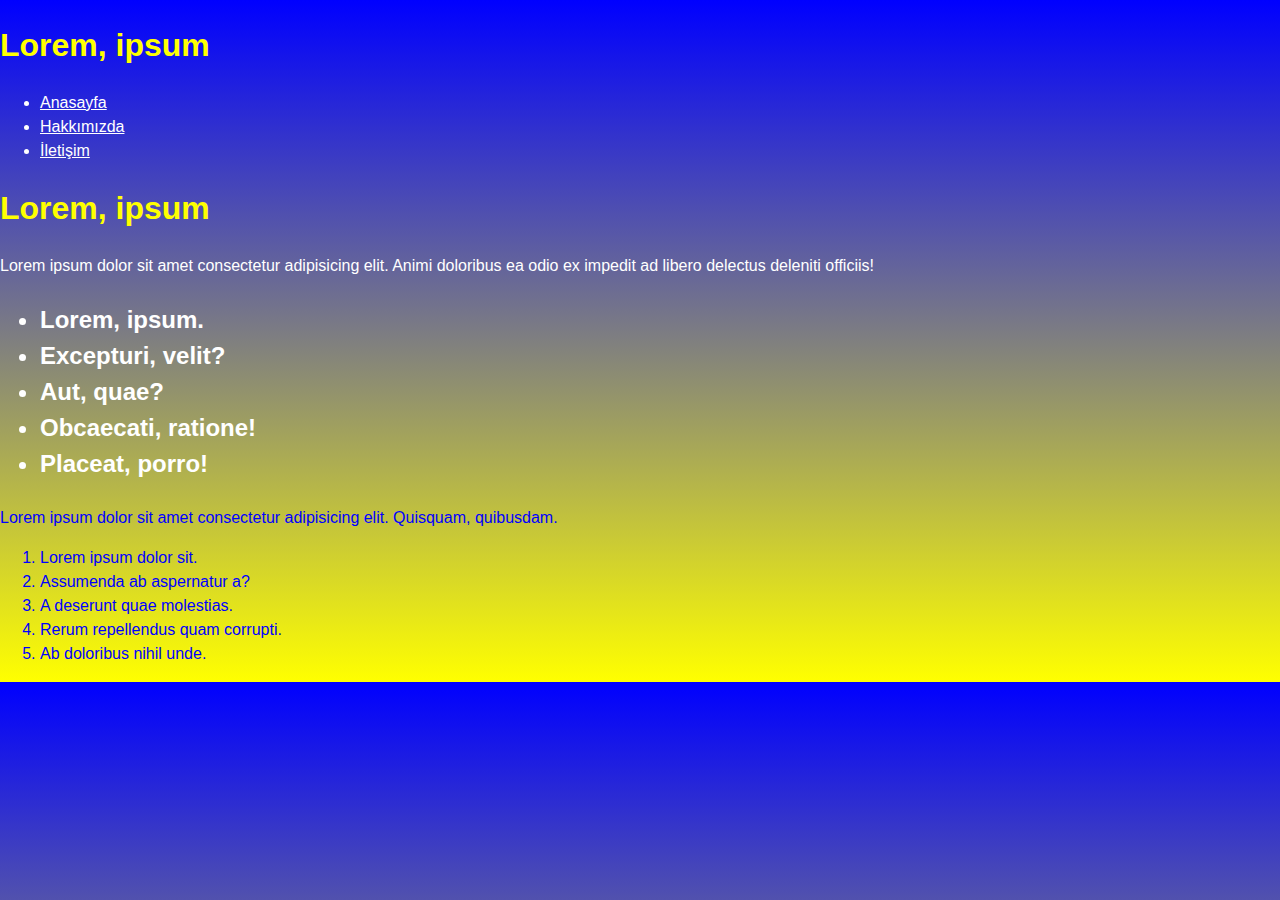
<file: css1/index.html>
<!DOCTYPE html>
<html lang="en">
<head>
    <meta charset="UTF-8">
    <meta name="viewport" content="width=device-width, initial-scale=1.0">
    <link rel="stylesheet" href="css/style.css">
    <title>Ana Sayfa</title>
</head>
<body>
    <header>
        <h1 class="yellow">Lorem, ipsum</h1>
        <nav>
            <ul>
                <li class="white"><a class="white" href ="index.html">Anasayfa</a></li>
                <li class="white"><a class="white" href ="about-us.html">Hakkımızda</a></li>
                <li class="white"><a class="white" href="contect-us.html">İletişim</a></li>
            </ul>
        </nav>
    <section>
        <article>
            <h1 class="yellow">Lorem, ipsum</h1>
            <p class="white">Lorem ipsum dolor sit amet consectetur adipisicing elit. Animi doloribus ea odio ex impedit ad libero delectus deleniti officiis!</p>
        </article>
    </section>
<aside>
    <h2>
        <ul>
            <li class="white">Lorem, ipsum.</li>
            <li class="white">Excepturi, velit?</li>
            <li class="white">Aut, quae?</li>
            <li class="white">Obcaecati, ratione!</li>
            <li class="white">Placeat, porro!</li>
        </ul>
    </h2>
</aside>
<footer>
    <p class="blue" >Lorem ipsum dolor sit amet consectetur adipisicing elit. Quisquam, quibusdam.</p>
    <ol>
        <li class="blue">Lorem ipsum dolor sit.</li>
        <li class="blue">Assumenda ab aspernatur a?</li>
        <li class="blue">A deserunt quae molestias.</li>
        <li class="blue">Rerum repellendus quam corrupti.</li>
        <li class="blue">Ab doloribus nihil unde.</li>
    </ol>
</footer>
</body>
</html>
</file>
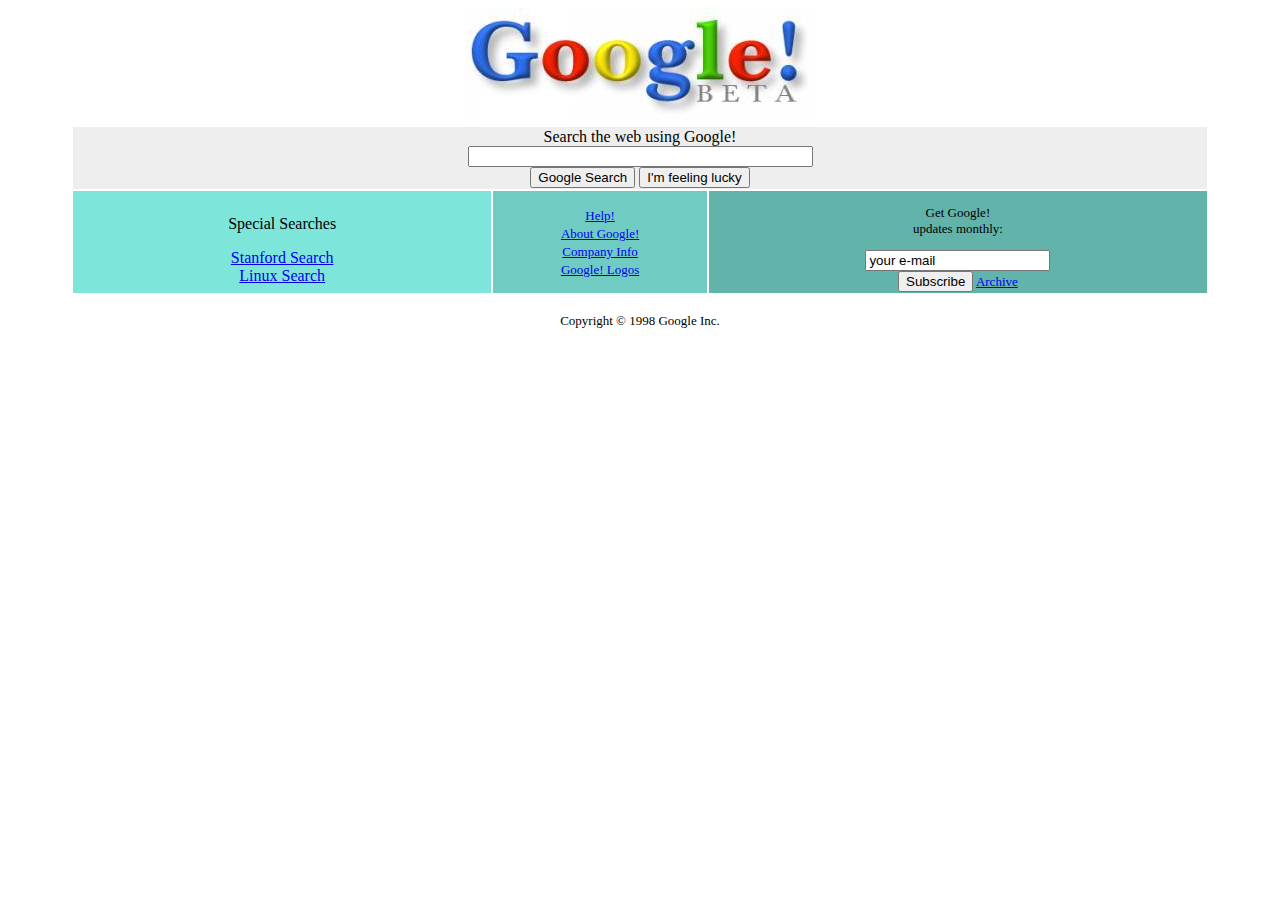
<file: css2/index.html>
<!DOCTYPE html>
<html lang="en">
<head>
    <meta charset="UTF-8">
    <title>Google!</title>
</head>
<body>

<form method="GET" action="/web/19981202230410/http://www.google.com/search">
    <!--Google 1998 logosu-->
    <center>
        <img src="img/google.jpg" width="351" height="113" alt="Google!">
    </center>
<!--Arama Çubuğu butonlar ve arka planı-->
    <center>
        <table border="0" width="90%">
            <tr>
                <td bgcolor="#EEEEEE" colspan="3">
                    <center>
                        Search the web using Google! <br>
                        <input type="text" name="q" value="" size="40"><br>
                        <input type="submit" value="Google Search">
                        <input type="submit" name="sa" value="I'm feeling lucky"><br>
                    </center>
                </td>
            </tr>
            <tr>
                <!--Special Searches box-->
                <td width="37%" bgcolor="#7EE5DA">
                    <center>
                        <p>Special Searches</p>
                        <a href="/web/19981202230410/http://www.google.com/stanford">Stanford Search</a><br>
                        <a href="/web/19981202230410/http://www.google.com/linux">Linux Search</a><br>
                    </center>
                </td>
                <!--Google! Search hakkında box-->
                <td bgcolor="#70CCC2">
                    <center>
                        <font size="-1">
                            <a href="#">Help!</a> <br>
                            <a href="#">About Google!</a> <br>
                            <a href="#">Company Info</a> <br>
                            <a href="#">Google! Logos</a> <br>
                        </font>
                    </center>
                </td>
                <!--Google Search updates vs.-->
                <td align="right" bgcolor="#62B3AA">
                    <center>
                        <font size="-1">
                            <p>Get Google! <br> updates monthly: <br></p>
                            <input type="hidden" name="listname" value="google-friends">
                            <input type="text" name="emailaddr" value="your e-mail"> <br>
                            <input type="submit" name="SubmitAction" value="Subscribe"> 
                            <font size="-1"><a href="https://web.archive.org/web/19981202230410/http://www.findmail.com/list/google-friends/">Archive</a></font>      
                        </font>
                    </center>
                </td>
            </tr>
        </table>
    </center>
<!--Telif hakkı vs.-->
    <p>
    <center><font size="-1">Copyright © 1998 Google Inc.</font></center>
</form>

</body>
</html>
</file>
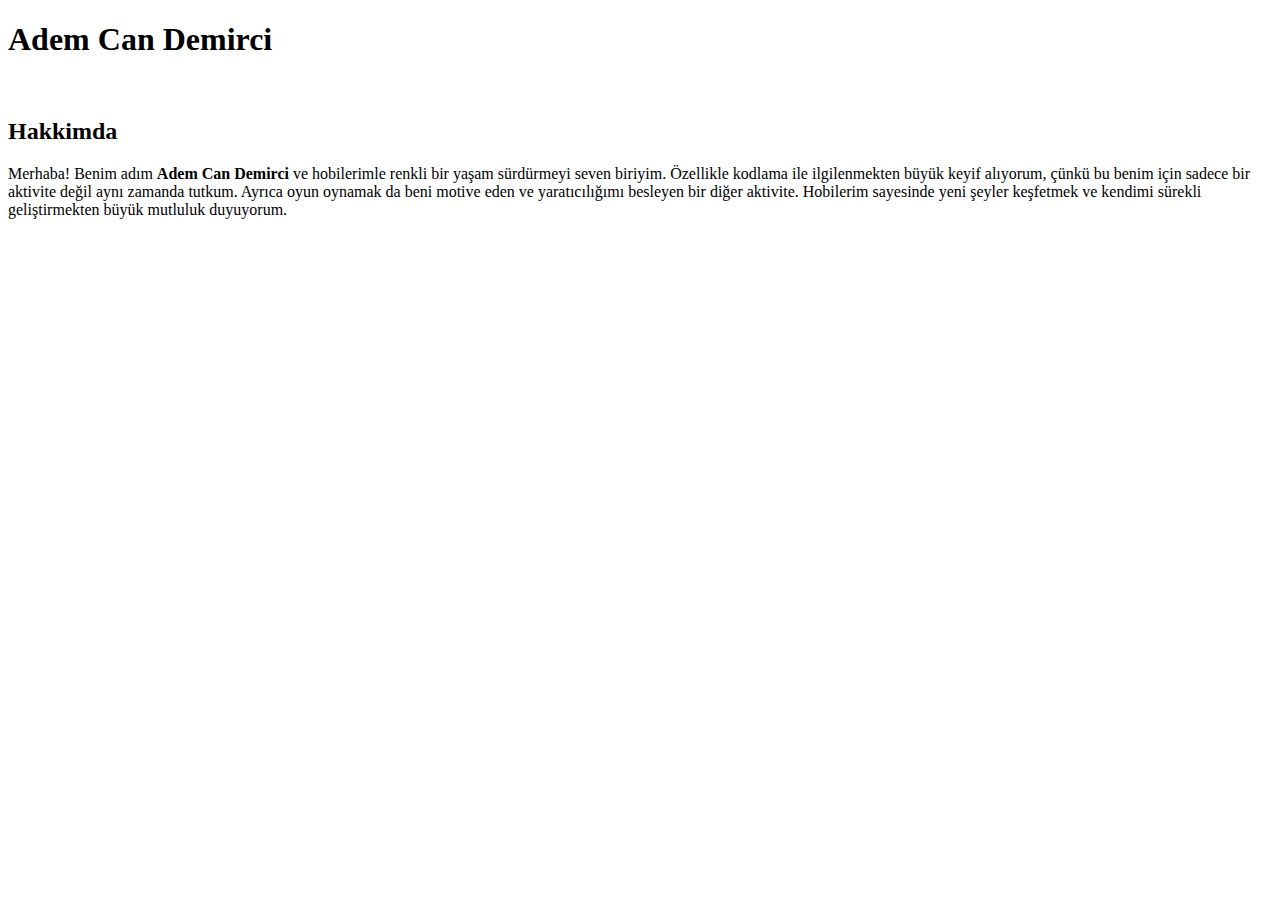
<file: html1/index.html>
<!DOCTYPE html>
<html len="tr">
    <!--Meta etiketleri ve head kısmı-->
    <head>
        <meta charset="utf-8">
        <meta name="description" content="Adem Can Demirci">
        <meta name="keywords" content="Adem Can Demirci">
        <meta name="author" content="Adem Can Demirci">
        <meta name="viewport" content="width=device-width, initial-scale=1.0">
        <title>Adem Can Demirci</title>
    </head>

    <!-- body kısmı-->
    <body>
        <!-- Ana Başlık -->
        <h1>Adem Can Demirci</h1>
        <br>
        <!-- Hakkımda bölümünde hobilerim -->
        <h2>Hakkimda</h2>
        <p> Merhaba! Benim adım <strong>Adem Can Demirci</strong> ve hobilerimle renkli bir yaşam sürdürmeyi seven biriyim. Özellikle kodlama ile ilgilenmekten büyük keyif alıyorum, çünkü bu benim için sadece bir aktivite değil aynı zamanda tutkum. Ayrıca oyun oynamak da beni motive eden ve yaratıcılığımı besleyen bir diğer aktivite. Hobilerim sayesinde yeni şeyler keşfetmek ve kendimi sürekli geliştirmekten büyük mutluluk duyuyorum.</p>
    </body>
</html>
</file>
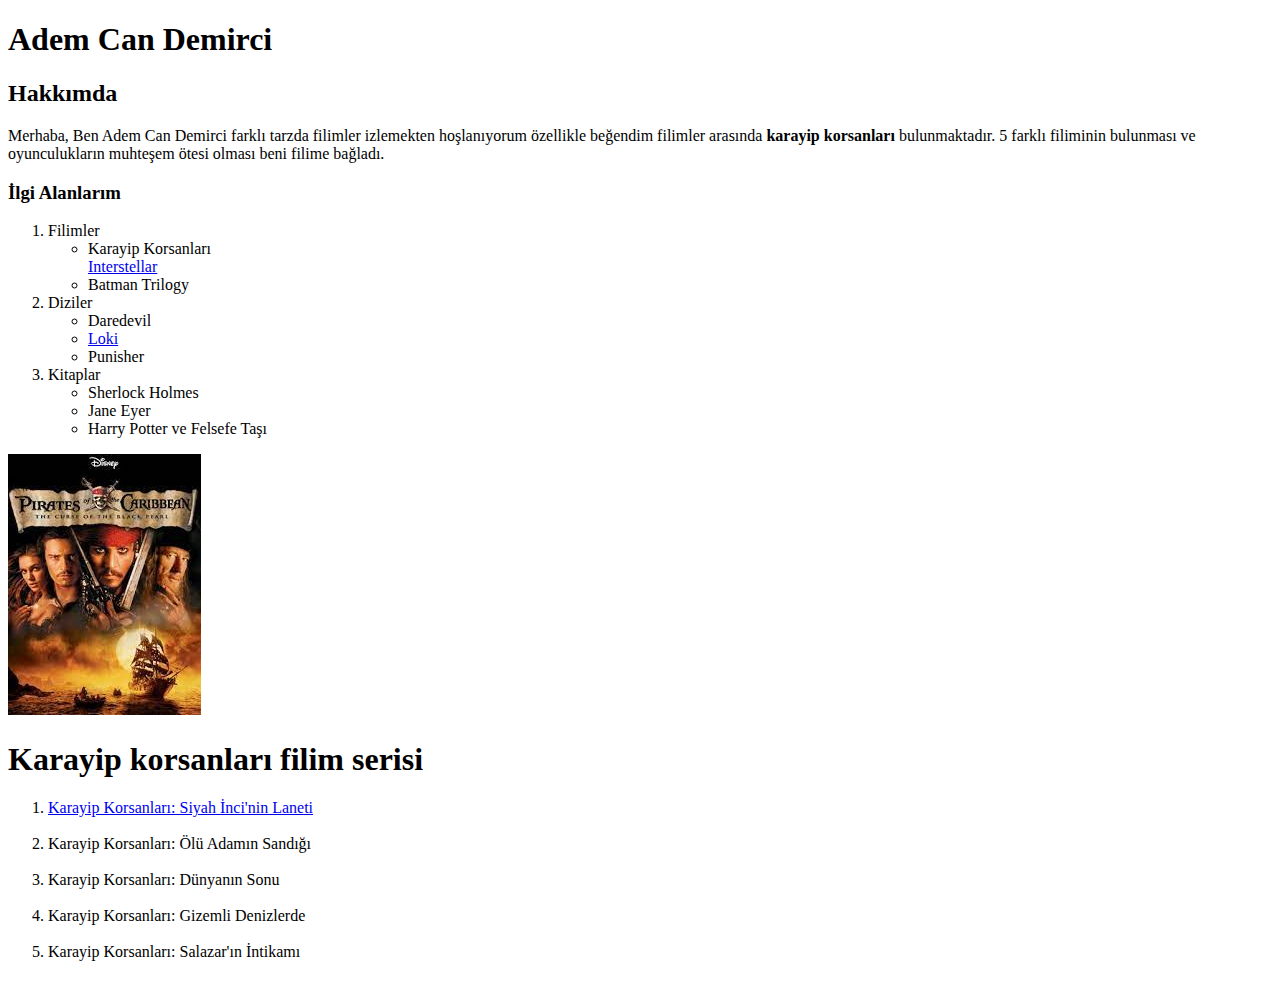
<file: html2/index.html>
<!DOCTYPE html>
<html lang="tr">
    <!--Meta etiketleri ve head kısmı-->
<head>
    <meta charset="UTF-8">
    <meta name="viewport" content="width=device-width, initial-scale=1">
    <title>Favori Filimim</title>
</head>
<!-- body kısmı-->
<body>
    <!--Bilgilendirme kısmı-->
    <h1>Adem Can Demirci</h1>
    <h2>Hakkımda</h1>
    <p>Merhaba, Ben Adem Can Demirci farklı tarzda filimler izlemekten hoşlanıyorum özellikle beğendim filimler arasında <strong>karayip korsanları</strong> bulunmaktadır. 5 farklı filiminin bulunması ve oyunculukların muhteşem ötesi olması beni filime bağladı.</p>
    <h3>İlgi Alanlarım</h3>
    <ol>
        <li>Filimler</li>
        <ul>
            <li>Karayip Korsanları</li>
            <a href="https://www.imdb.com/title/tt0816692/?ref_=nv_sr_srsg_1_tt_7_nm_0_q_inte" target="_blank">Interstellar</a>
            <li>Batman Trilogy</li>
        </ul>
        <li>Diziler</li>
        <ul>
            <li>Daredevil</li>
            <li><a target="_blank" href="https://www.imdb.com/title/tt9140554/">Loki</a></li>
            <li>Punisher</li>
        </ul>
        <li>Kitaplar</li>
        <ul>
            <li>Sherlock Holmes</li>
            <li>Jane Eyer</li>
            <li>Harry Potter ve Felsefe Taşı</li>
        </ul>
    </ol>
    <!-- Filim Afişi-->
    <img src="[data-uri]" alt="Karayip Korsanları"></img>
    <!--Filim Serisinin Sırasıyla Listesi ve IMDB linki-->
        <h1>Karayip korsanları filim serisi</h1>
            <ol>
                <li><a target="_blank" href="https://www.imdb.com/title/tt0325980/">Karayip Korsanları: Siyah İnci'nin Laneti</a></li>
                <br>
                <li>Karayip Korsanları: Ölü Adamın Sandığı</li>
                <br>
                <li>Karayip Korsanları: Dünyanın Sonu</li>
                <br>
                <li>Karayip Korsanları: Gizemli Denizlerde</li>
                <br>
                <li>Karayip Korsanları: Salazar'ın İntikamı</li>
                <br>
           </ol>
</body>
</html>
</file>
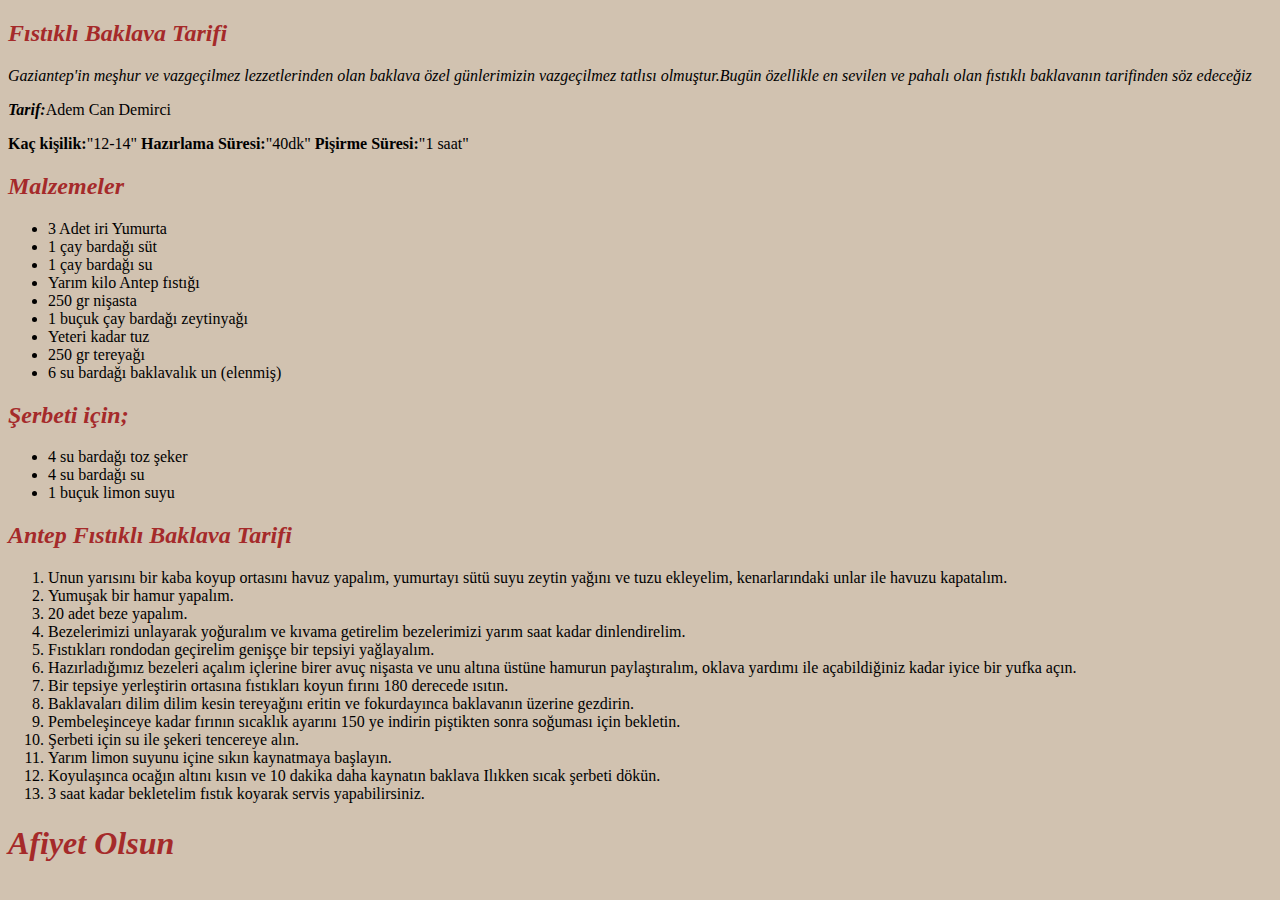
<file: html3/index.html>
<!DOCTYPE html>
<html lang="tr">
<head>
    <meta charset="UTF-8">
    <meta name="viewport" content="width=device-width, initial-scale=1.0">
    <title>Tarif</title>
</head>
<body style="background-color: rgb(209, 194, 176);">
    <section>
        <article>
            <h2 style="color: brown;"><em>Fıstıklı Baklava Tarifi</em></h2>
            <p><em>Gaziantep'in meşhur ve vazgeçilmez lezzetlerinden olan baklava özel günlerimizin vazgeçilmez tatlısı olmuştur.Bugün özellikle en sevilen ve pahalı olan fıstıklı baklavanın tarifinden söz edeceğiz</em></p>
            <p><em><strong>Tarif:</strong></em>Adem Can Demirci</p>
        </article>
        </section>
        <section>
            <article>
                <span class="underscore">
                    <span class="first"><strong>Kaç kişilik:</strong></span>"12-14"
                    <span class="second"><strong>Hazırlama Süresi:</strong></span>"40dk"
                    <span class="third"><strong>Pişirme Süresi:</strong></span>"1 saat"
                </span>
                <h2 style="color: brown;"><em><strong>Malzemeler</strong></em></h2>
                <ul>
                    <li>3 Adet iri Yumurta</li>
                    <li>1 çay bardağı süt</li>
                    <li>1 çay bardağı su</li>
                    <li>Yarım kilo Antep fıstığı</li>
                    <li>250 gr nişasta</li>
                    <li>1 buçuk çay bardağı zeytinyağı</li>
                    <li>Yeteri kadar tuz</li>
                    <li>250 gr tereyağı</li>
                    <li>6 su bardağı baklavalık un (elenmiş)</li>
                </ul>
            </article>
        </section>
        <section>
            <article>
                <h2 style="color: brown;"><em><strong>Şerbeti için;</strong></em></h2>
                <ul>
                    <li>4 su bardağı toz şeker</li>
                    <li>4 su bardağı su</li>
                    <li>1 buçuk limon suyu</li>
                </ul>
                </span>
            </article>
        </section>
        <section>
            <article>
                <h2 style="color: brown;"><strong><em>Antep Fıstıklı Baklava Tarifi</em></strong></h2>
                <ol>
                    <li>Unun yarısını bir kaba koyup ortasını havuz yapalım, yumurtayı sütü suyu zeytin yağını ve tuzu ekleyelim, kenarlarındaki unlar ile havuzu kapatalım.</li>
                    <li>Yumuşak bir hamur yapalım.</li>
                    <li>20 adet beze yapalım.</li>
                    <li>Bezelerimizi unlayarak yoğuralım ve kıvama getirelim bezelerimizi yarım saat kadar dinlendirelim.</li>
                    <li>Fıstıkları rondodan geçirelim genişçe bir tepsiyi yağlayalım.</li>
                    <li>Hazırladığımız bezeleri açalım içlerine birer avuç nişasta ve unu altına üstüne hamurun paylaştıralım, oklava yardımı ile açabildiğiniz kadar iyice bir yufka açın.</li>
                    <li>Bir tepsiye yerleştirin ortasına fıstıkları koyun fırını 180 derecede ısıtın.</li>
                    <li>Baklavaları dilim dilim kesin tereyağını eritin ve fokurdayınca baklavanın üzerine gezdirin.</li>
                    <li>Pembeleşinceye kadar fırının sıcaklık ayarını 150 ye indirin piştikten sonra soğuması için bekletin.</li>
                    <li>Şerbeti için su ile şekeri tencereye alın.</li>
                    <li>Yarım limon suyunu içine sıkın kaynatmaya başlayın.</li>
                    <li>Koyulaşınca ocağın altını kısın ve 10 dakika daha kaynatın baklava Ilıkken sıcak şerbeti dökün.</li>
                    <li>3 saat kadar bekletelim fıstık koyarak servis yapabilirsiniz.</li>
                </ol>
            </article>
        </section>
        <h1 style="color: brown;"><strong><em>Afiyet Olsun</em></strong></h1>
</body>
</html>
</file>
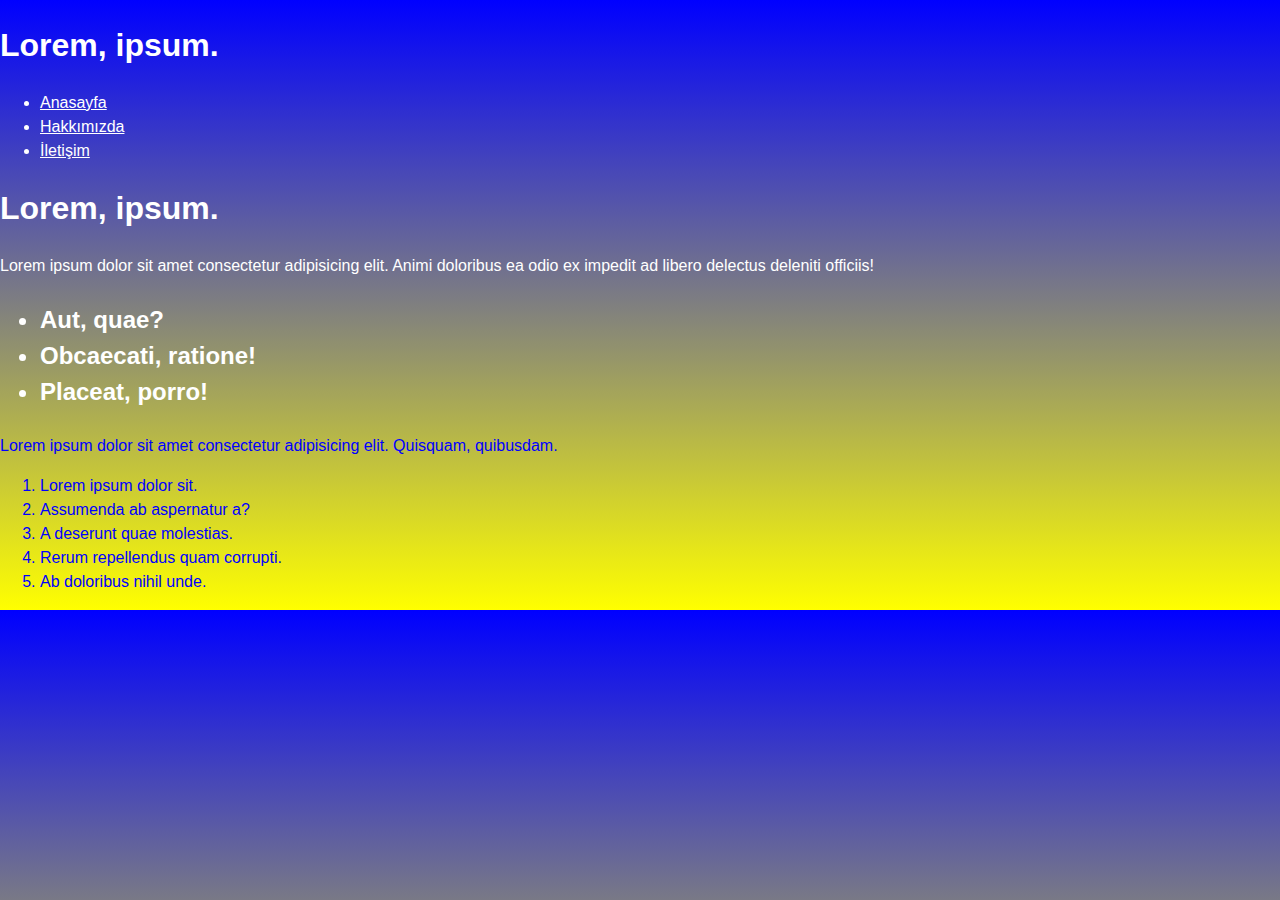
<file: css1/about-us.html>
<!DOCTYPE html>
<html lang="tr">
<head>
    <meta charset="UTF-8">
    <meta name="viewport" content="width=device-width, initial-scale=1.0">
    <link rel="stylesheet" href="css/style.css">
    <title>Hakkımızda</title>
</head>
<body>
    <header>
        <h1 class="white">Lorem, ipsum.</h1>
        <nav>
            <ul>
                <li class="white"><a class="white" href ="index.html">Anasayfa</a></li>
                <li class="white"><a class="white" href="about-us.html">Hakkımızda</a></li>
                <li class="white"><a class="white" href="contect-us.html">İletişim</a></li>
            </ul>
        </nav>
    </header>
    <section>
        <article>
            <h1 class="white">Lorem, ipsum.</h1>
            <p class="white">Lorem ipsum dolor sit amet consectetur adipisicing elit. Animi doloribus ea odio ex impedit ad libero delectus deleniti officiis!</p>
        </article>
    </section>
    <aside>
        <h2>
            <ul>
                <li class="white">Aut, quae?</li>
                <li class="white">Obcaecati, ratione!</li>
                <li class="white">Placeat, porro!</li>
            </ul>
        </h2>
    </aside>
    <footer class="blue">
        <p>Lorem ipsum dolor sit amet consectetur adipisicing elit. Quisquam, quibusdam.</p>
        <ol>
            <li>Lorem ipsum dolor sit.</li>
            <li>Assumenda ab aspernatur a?</li>
            <li>A deserunt quae molestias.</li>
            <li>Rerum repellendus quam corrupti.</li>
            <li>Ab doloribus nihil unde.</li>
        </ol>
    </footer>
    
</body>
</html>
</file>
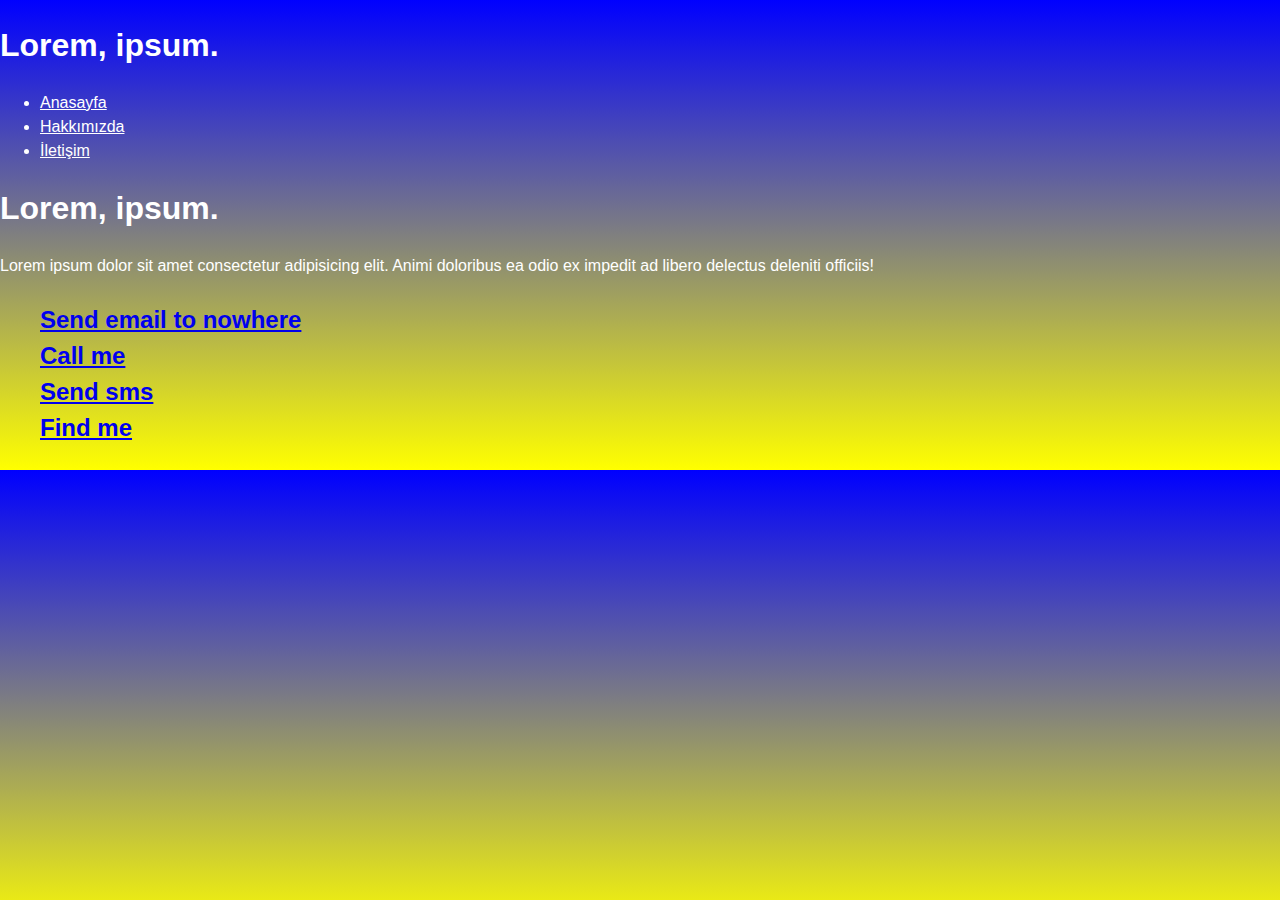
<file: css1/contect-us.html>
<!DOCTYPE html>
<html lang="tr">
<head>
    <meta charset="UTF-8">
    <meta name="viewport" content="width=device-width, initial-scale=1.0">
    <link rel="stylesheet" href="css/style.css">
    <title>İletişim</title>
</head>
<body>
    <header>
        <h1 class="white">Lorem, ipsum.</h1>
        <nav>
            <ul class="white">
                <li ><a class="white" href ="index.html">Anasayfa</a></li>
                <li><a class="white" href="about-us.html">Hakkımızda</a></li>
                <li><a class="white" href="contect-us.html">İletişim</a></li>
            </ul>
        </nav>
    </header>
    <section>
        <article class="white">
            <h1>Lorem, ipsum.</h1>
            <p>Lorem ipsum dolor sit amet consectetur adipisicing elit. Animi doloribus ea odio ex impedit ad libero delectus deleniti officiis!</p>
        </article>
    </section>
    <aside>
        <h2>
            <ul>
                <a href="mailto:nowhere@mozilla.org">Send email to nowhere</a>
                <br>
                <a href="tel:+905555555555">Call me</a>
                <br>
                <a href="sms:+905555555555">Send sms</a>
                <br>
                <a href="https://www.google.com/maps">Find me</a>
            </ul>
    
</body>
</html>
</file>
<file: css1/css/style.css>
body{
    background-image: linear-gradient(blue, yellow);
    background-color: #F4DFC8;
    font-family: 'Roboto', sans-serif;
    font-size: 16px;
    font-weight: 100;
    line-height: 1.5;
    color: #212529;
    text-align: left;
    margin: 0;
    padding: 0;
}

.white{
    color: white;
}
.yellow{
    color: yellow;
}
.blue{
    color: blue;
}
</file>
